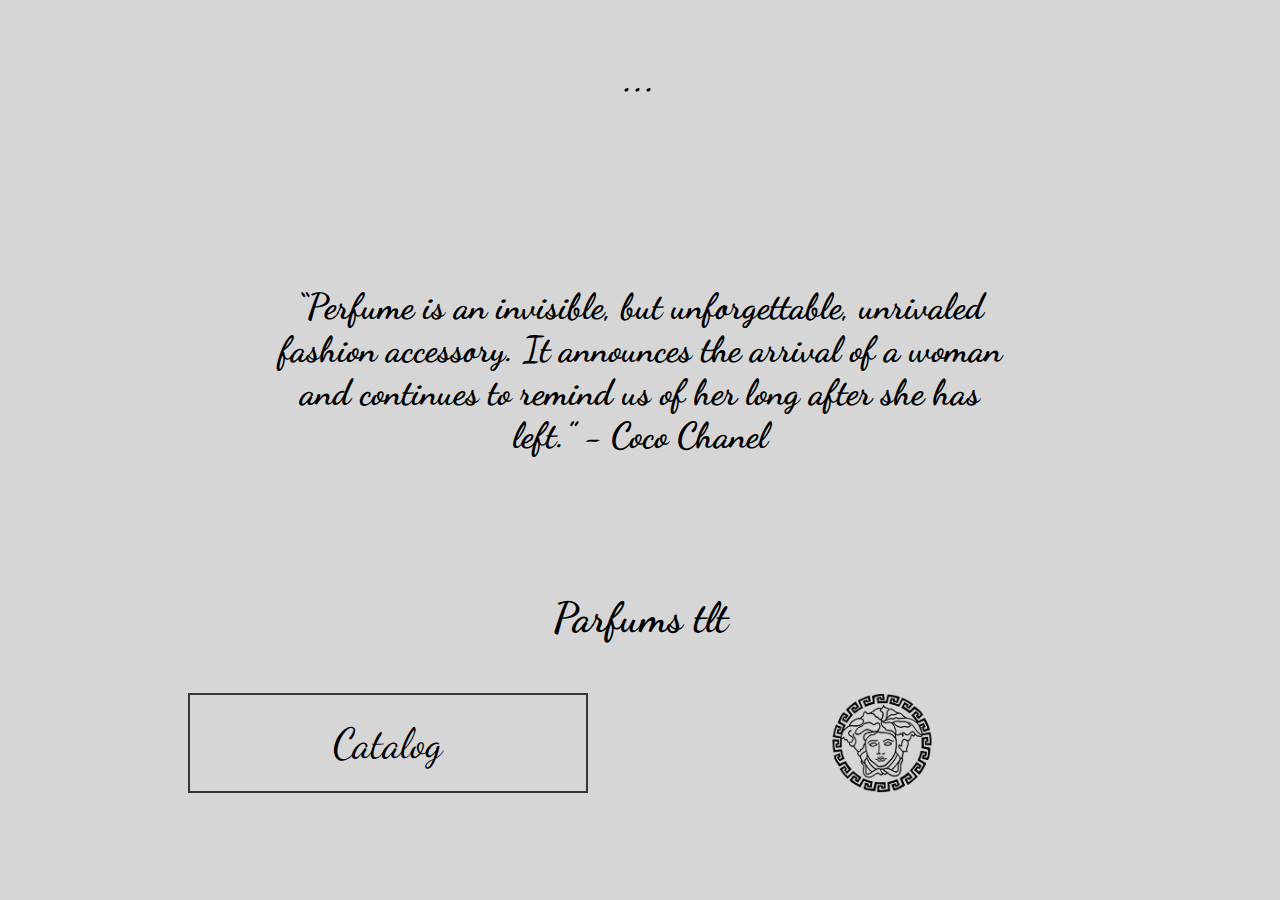
<file: index.html>
<!DOCTYPE html>
<html lang="en">
<head>
    <meta charset="UTF-8">
    <meta name="viewport" content="width=device-width, initial-scale=1.0">
    <title>Document</title>
    <link rel="stylesheet" href="./css/Стиль.css">
</head>
<body>
    <Header>
        <div class="conent">
            <p class="apos">...</p>
        <h3 class="status">“Perfume is an invisible, but unforgettable, unrivaled fashion accessory. It announces the arrival of a woman and continues to remind us of her long after she has left.” - Coco Chanel</h3>
    <h1 class="ParName">Parfums tlt</h1>
    <div class="gr">
<form action="./more-list/Lera.html"><button><p>Catalog</p></button></form>
<div class="versa"></div>
</div>
</div>
    </Header>
</body>
</html>
</file>
<file: css/Стиль.css>
@import url('https://fonts.googleapis.com/css2?family=Dancing+Script:wght@400..700&display=swap');
*{
    padding: 0px;
    margin: 0px;
    box-sizing: border-box;
}
body{
       background-color: #d6d6d6;
   
}
header{
  width: 100vw;
    height: 100vh;
}

.status{
    position: relative;
    font-size: 36px;
    font-family: Dancing Script, Arial, Helvetica, sans-serif;
   text-align: center;
    max-width: 750px;
    display: block;
    margin: 0 auto;
    padding: 15vh 0;
}

.ParName{
    position: relative;
    font-size: 42px;
    font-family: Dancing Script, Arial, Helvetica, sans-serif;
   text-align: center;
    max-width: 750px;
    display: block;
    margin: 0 auto;
}

.apos{
    position: relative;
    font-size: 50px;
    font-family: Dancing Script, Arial, Helvetica, sans-serif;
   text-align: center;
    display: block;
    margin: 0 auto;
    padding: 5vh 0;
}
 .gr{
    display: grid;
    grid-template-columns: 1fr 1fr;
    grid-template-rows: auto;
    grid-gap: 10px;
    margin: 50px auto;
    width: 1000px;
    justify-items: center;
 }
 .versa{
    background-image: url(../IMg/image\ 1.png);
    width: 200px;
    height: 100px;
    background-size: contain;
    background-repeat: no-repeat;
 }

button{
    width: 400px;
    height: 100px;
    background-color: transparent;
    border: 2px solid rgb(54, 54, 54);
      font-size: 42px;
    font-family: Dancing Script, Arial, Helvetica, sans-serif;
   text-align: center;
}

@media screen and (max-width:769px){
  .convent{
    transform: scale(70%);
  }  
  .gr{
width: 100%;}
}

@media screen and (max-width:500px){
  .convent{
    transform: scale(50%);
  }  
  .gr{
    grid-template-columns: 1fr;
    grid-template-rows: 1fr 1fr;
    margin: 30px auto 5px auto;
    width: 100%;
    height: auto;
    grid-gap: 20px;
  }
  .apos{
   padding: 0;
   font-size: 28px;
   margin-top: 100px
  }
  .status{
    margin: 50px 0;
 padding: 0;
 font-size: 18px;
 max-width: 200px;
 margin: 50px auto;
  }
  .ParName{
     font-size: 20px;
  }

  button{
     font-size: 22px;
     width: 300px;
     height: 50px;
  }
  .versa{
    width: 120px;
    height: 80px;
  }
  header{
    height: fit-content;
  }
}
</file>
